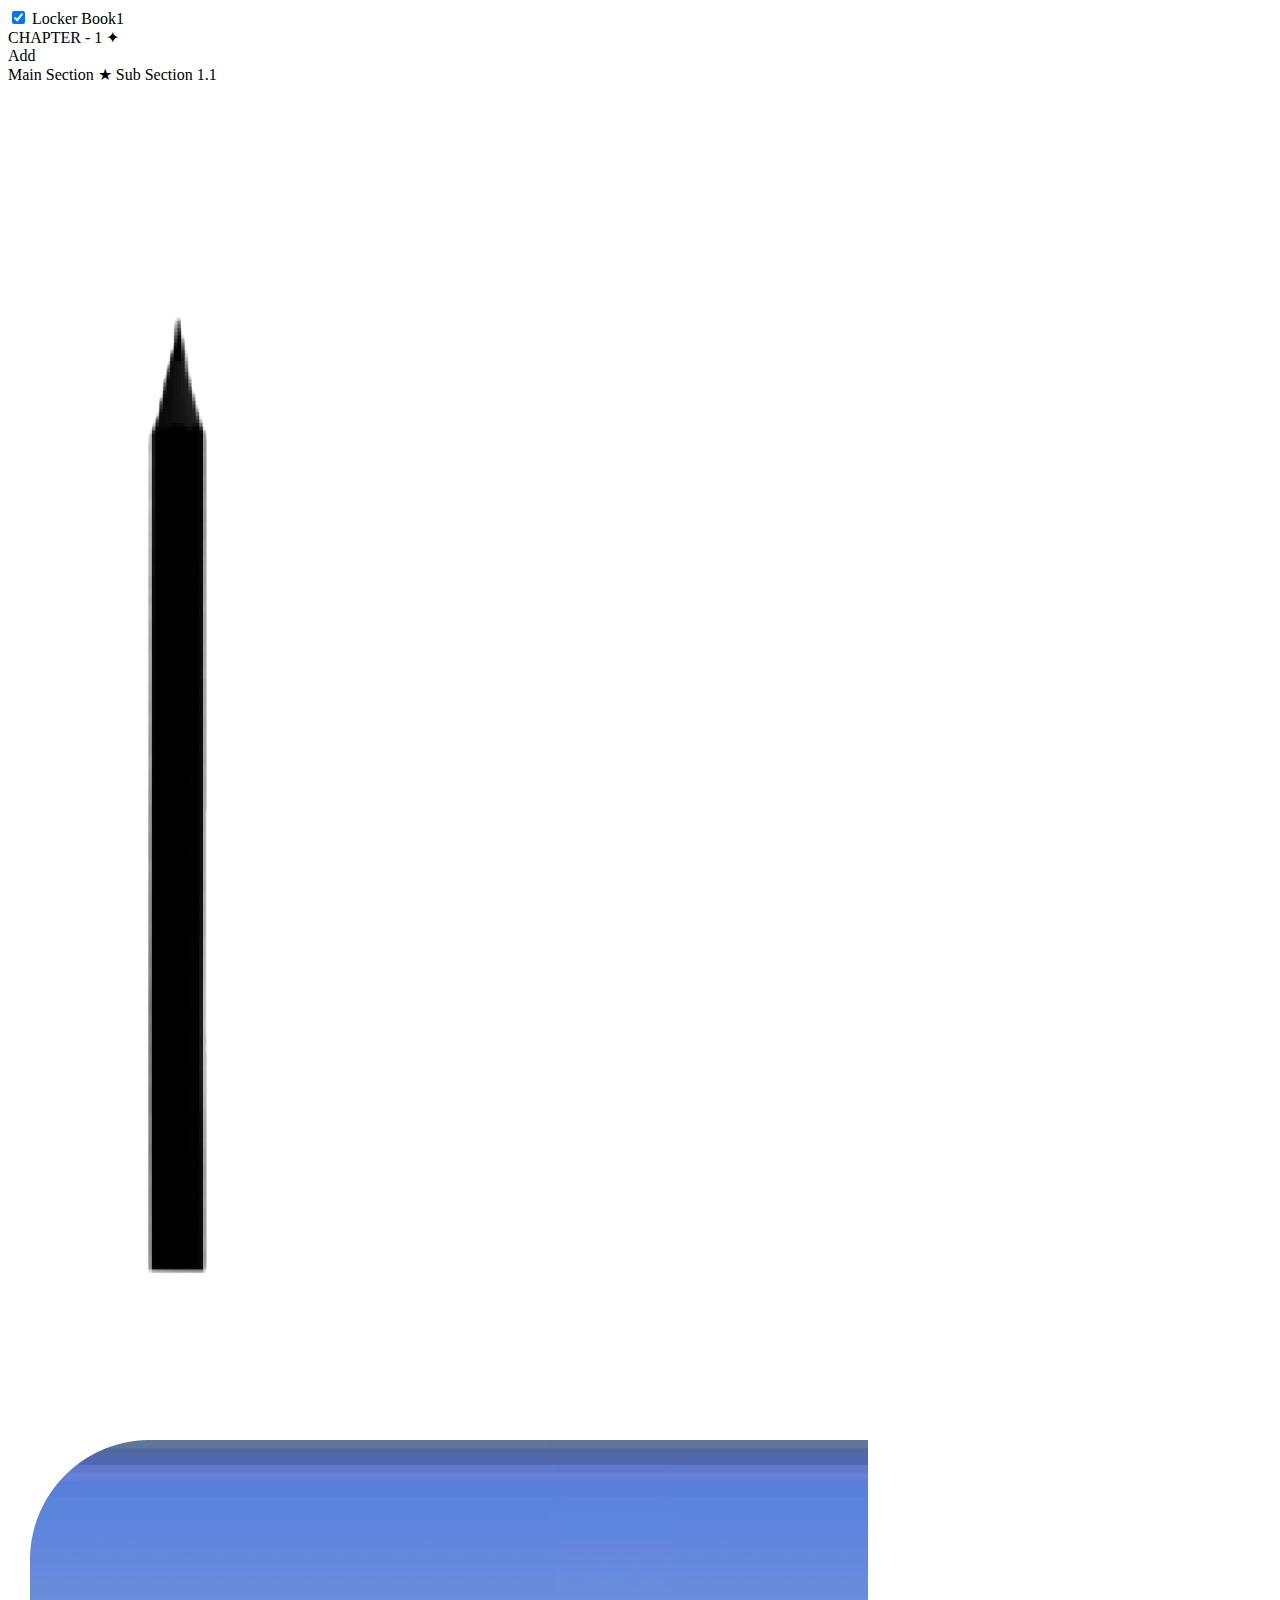
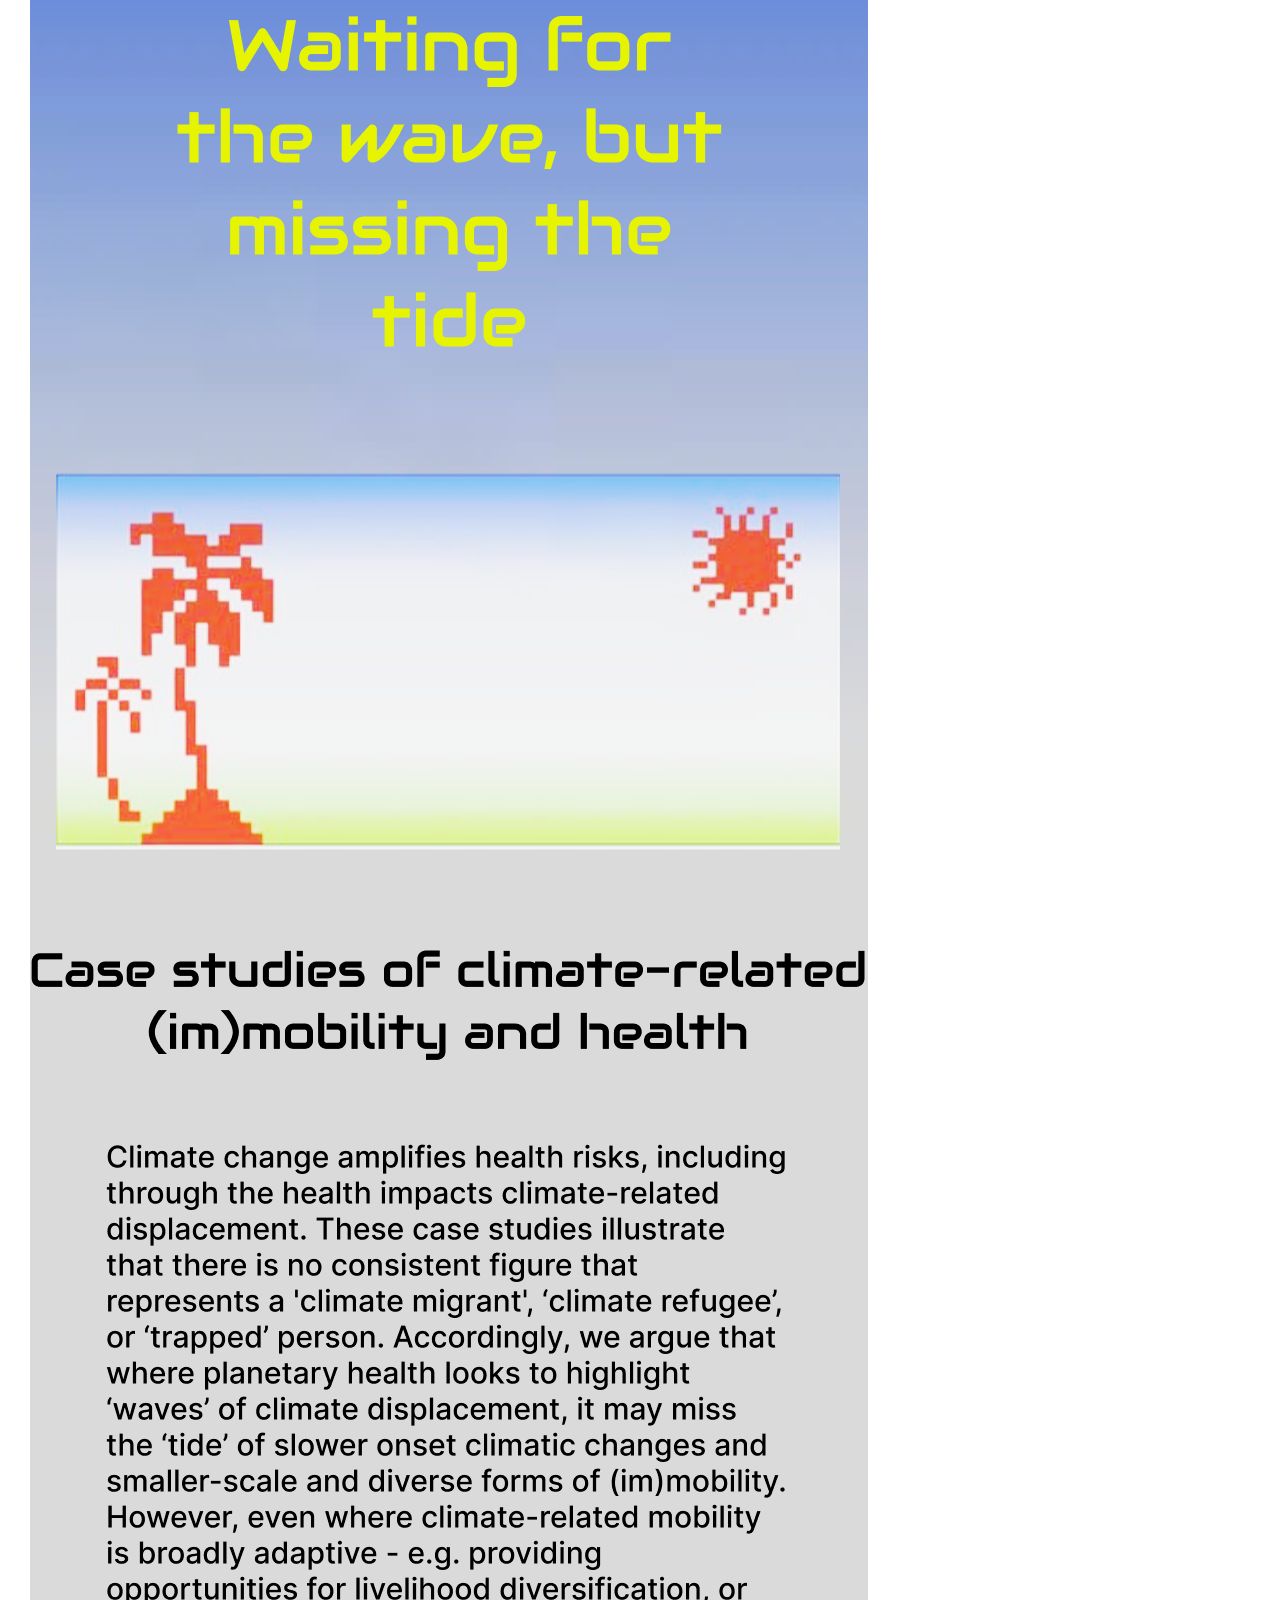
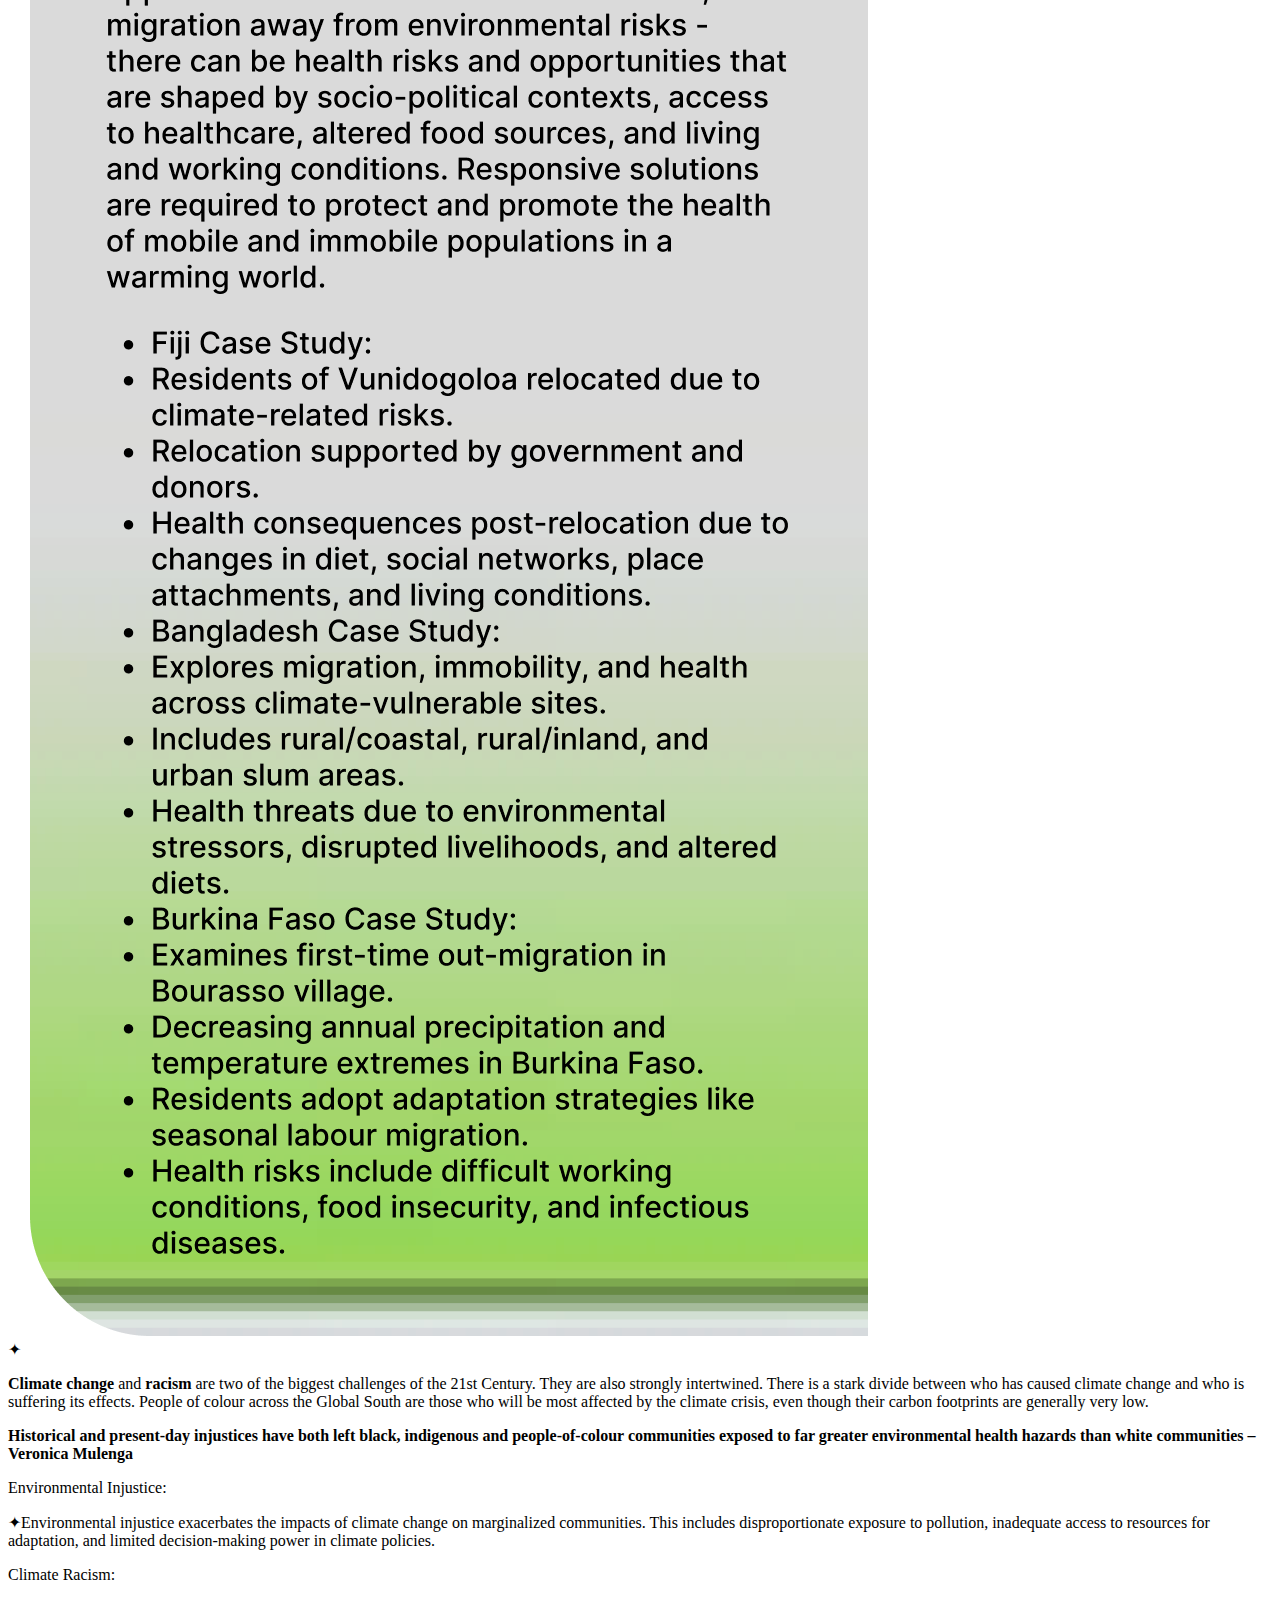
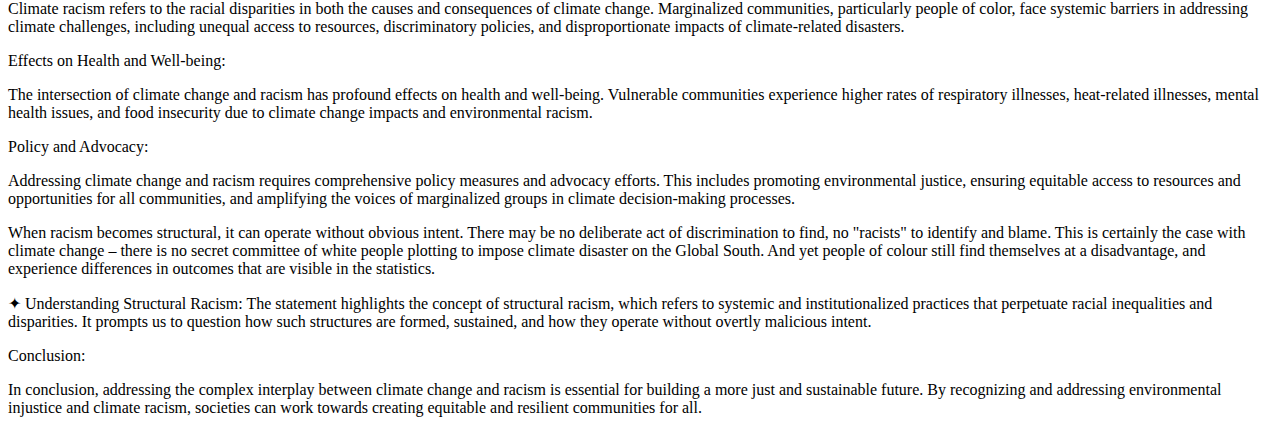
<file: INDEX1.html>
<!DOCTYPE html>
<html lang="en">
<head>
<meta charset="UTF-8">
<meta name="viewport" content="width=device-width, initial-scale=1.0">
<title>CH-1</title>
<link rel="stylesheet" href="STYLE1">
<script src="script.js"></script>
</head>
<body>
    <div class="toggle-container">
        <label class="toggle-switch" for="toggleBtn">
            <input type="checkbox" id="toggleBtn" checked onclick="redirectToIndex()">
            <span class="slider">
                <span class="slider-text logout-text">Locker</span>
                <span class="slider-text login-text">Book1</span>
            </span> 
            
        </label>
    </div>
    <div class="top-rectangle">
         <span class="text-inside">CHAPTER - 1 ✦</span>
    </div> 
    
    <div class="top-rectangle1">
        <div class="small-box" style="background-color: rgb(255, 4, 205);"></div>
            <div class="small-box" style="background-color: rgb(0, 0, 0);"></div>
            <div class="small-box" style="background-color: rgb(214, 255, 34);"></div>
            <div class="small-box" style="background-color: rgb(150, 150, 150);"></div>
            <span class="text-inside1">Add </span>
    </div>
        
    </div> 
    <div class="top-rectangleright">
        
                <span class="slider-text1">Main Section ★</span> <!-- Text for toggled on -->
                <span class="slider-text2">Sub Section</span> <!-- Text for toggled off -->
                <span class="slider-text3">1.1</span>
            
    </div> 

    <div class="image1">
        <img src="aipen.png">
    </div>
    
    <div class="book">
        <div class="cover">
            <div class="inner-rectangle">
                <img src="wave.png" alt="Book Cover Image"> </div>
        </div>
        <span class="text-inside6">✦</span>
        <div class="pages">
            <p><b>Climate change</b> and <b>racism</b> are two of the biggest challenges of the 21st Century. They are also strongly intertwined. There is a stark divide between who has caused climate change and who is suffering its effects. People of colour across the Global South are those who will be most affected by the climate crisis, even though their carbon footprints are generally very low.</p>

    <p><b>Historical and present-day injustices have both left black, indigenous and people-of-colour communities exposed to far greater environmental health hazards than white communities – Veronica Mulenga</b></p>

    <!-- End of dummy content -->

    <p class="highlight">Environmental Injustice:</p>
    <p class="highlight1"> ✦Environmental injustice exacerbates the impacts of climate change on marginalized communities. This includes disproportionate exposure to pollution, inadequate access to resources for adaptation, and limited decision-making power in climate policies.</p>

    <p>Climate Racism:</p>
    <p>Climate racism refers to the racial disparities in both the causes and consequences of climate change. Marginalized communities, particularly people of color, face systemic barriers in addressing climate challenges, including unequal access to resources, discriminatory policies, and disproportionate impacts of climate-related disasters.</p>

    <p>Effects on Health and Well-being:</p>
    <p>The intersection of climate change and racism has profound effects on health and well-being. Vulnerable communities experience higher rates of respiratory illnesses, heat-related illnesses, mental health issues, and food insecurity due to climate change impacts and environmental racism.</p>

    <p>Policy and Advocacy:</p>
    <p>Addressing climate change and racism requires comprehensive policy measures and advocacy efforts. This includes promoting environmental justice, ensuring equitable access to resources and opportunities for all communities, and amplifying the voices of marginalized groups in climate decision-making processes.</p>
    <p class="highlight">When racism becomes structural, it can operate without obvious intent. There may be no deliberate act of discrimination to find, no "racists" to identify and blame. This is certainly the case with climate change – there is no secret committee of white people plotting to impose climate disaster on the Global South. And yet people of colour still find themselves at a disadvantage, and experience differences in outcomes that are visible in the statistics.</p>
    <p class="highlight1"> ✦ Understanding Structural Racism: The statement highlights the concept of structural racism, which refers to systemic and institutionalized practices that perpetuate racial inequalities and disparities. It prompts us to question how such structures are formed, sustained, and how they operate without overtly malicious intent.
    </p>
    <p>Conclusion:</p>
    <p>In conclusion, addressing the complex interplay between climate change and racism is essential for building a more just and sustainable future. By recognizing and addressing environmental injustice and climate racism, societies can work towards creating equitable and resilient communities for all.</p>
</body>
</html>
</file>
